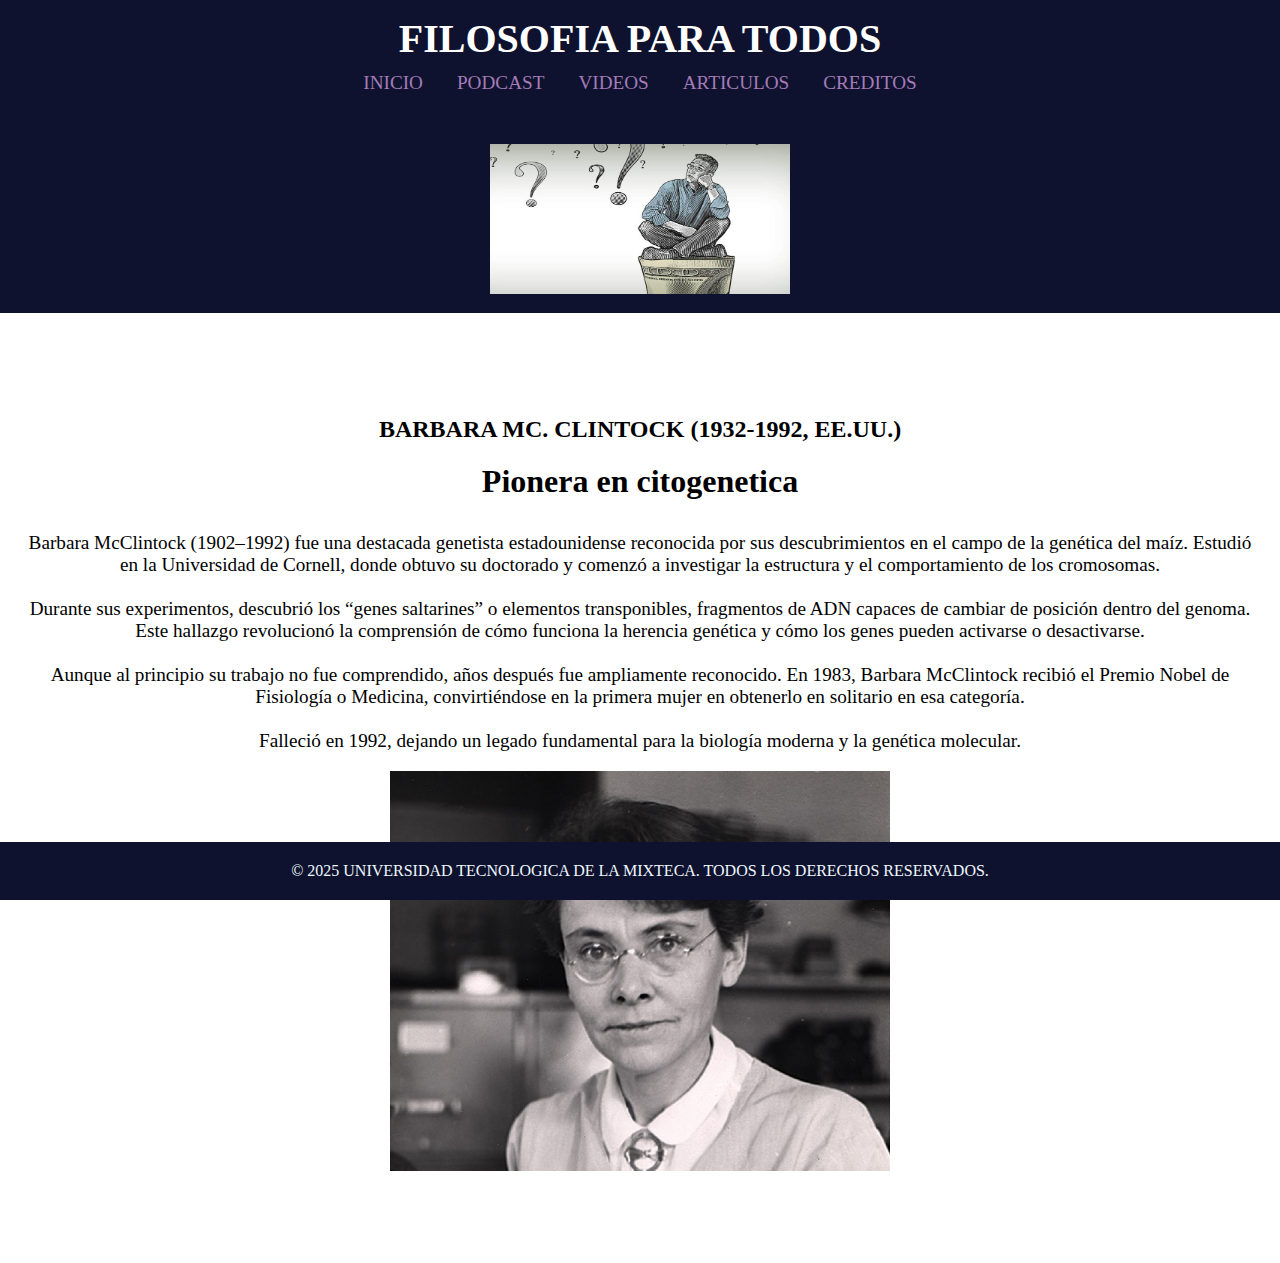
<file: INDEX.html>
<!DOCTYPE html>
<html>
<head>

<title>FILOSOFIA PARA TODOS</title>
<link rel="stylesheet" href="estilos.css">
</head>
<body>
<header>
<h1>FILOSOFIA PARA TODOS</h1>
<nav>
<ul>
    <li><a href="INDEX.html" title="Pagina principal">INICIO</a></li>
     <li><a href="PODCAST.html">PODCAST</a></li>
       <li><a href="VIDEOS.html">VIDEOS</a></li>
        <li><a href="ARTICULOS.html">ARTICULOS</a></li>
        <li><a href="CREDITOS.html">CREDITOS</a></li>
</ul>
</nav>
<p>
<br>
</p>
<img src="2.jpg" width="300" height="150" >

</header>
<main>
<p><br><br></p>
    <h2>BARBARA MC. CLINTOCK (1932-1992, EE.UU.)</h2>
    <h3>Pionera en citogenetica</h3>
<p>Barbara McClintock (1902–1992) fue una destacada genetista estadounidense reconocida por sus descubrimientos en el campo de la genética del maíz. Estudió en la Universidad de Cornell, donde obtuvo su doctorado y comenzó a investigar la estructura y el comportamiento de los cromosomas.
<br>
<br>
Durante sus experimentos, descubrió los “genes saltarines” o elementos transponibles, fragmentos de ADN capaces de cambiar de posición dentro del genoma. Este hallazgo revolucionó la comprensión de cómo funciona la herencia genética y cómo los genes pueden activarse o desactivarse.
<br>
<br>
Aunque al principio su trabajo no fue comprendido, años después fue ampliamente reconocido. En 1983, Barbara McClintock recibió el Premio Nobel de Fisiología o Medicina, convirtiéndose en la primera mujer en obtenerlo en solitario en esa categoría.
<br>
<br>
Falleció en 1992, dejando un legado fundamental para la biología moderna y la genética molecular.</p>
<img src="1.jpg" alt="BARBARA McClintock" width="500" height="400" >

</main>
<footer>
<p>© 2025 UNIVERSIDAD TECNOLOGICA DE LA MIXTECA. TODOS LOS DERECHOS RESERVADOS.</p>

</footer>
<p>
<br>
<br>
</p>
</body>
</html>
</file>
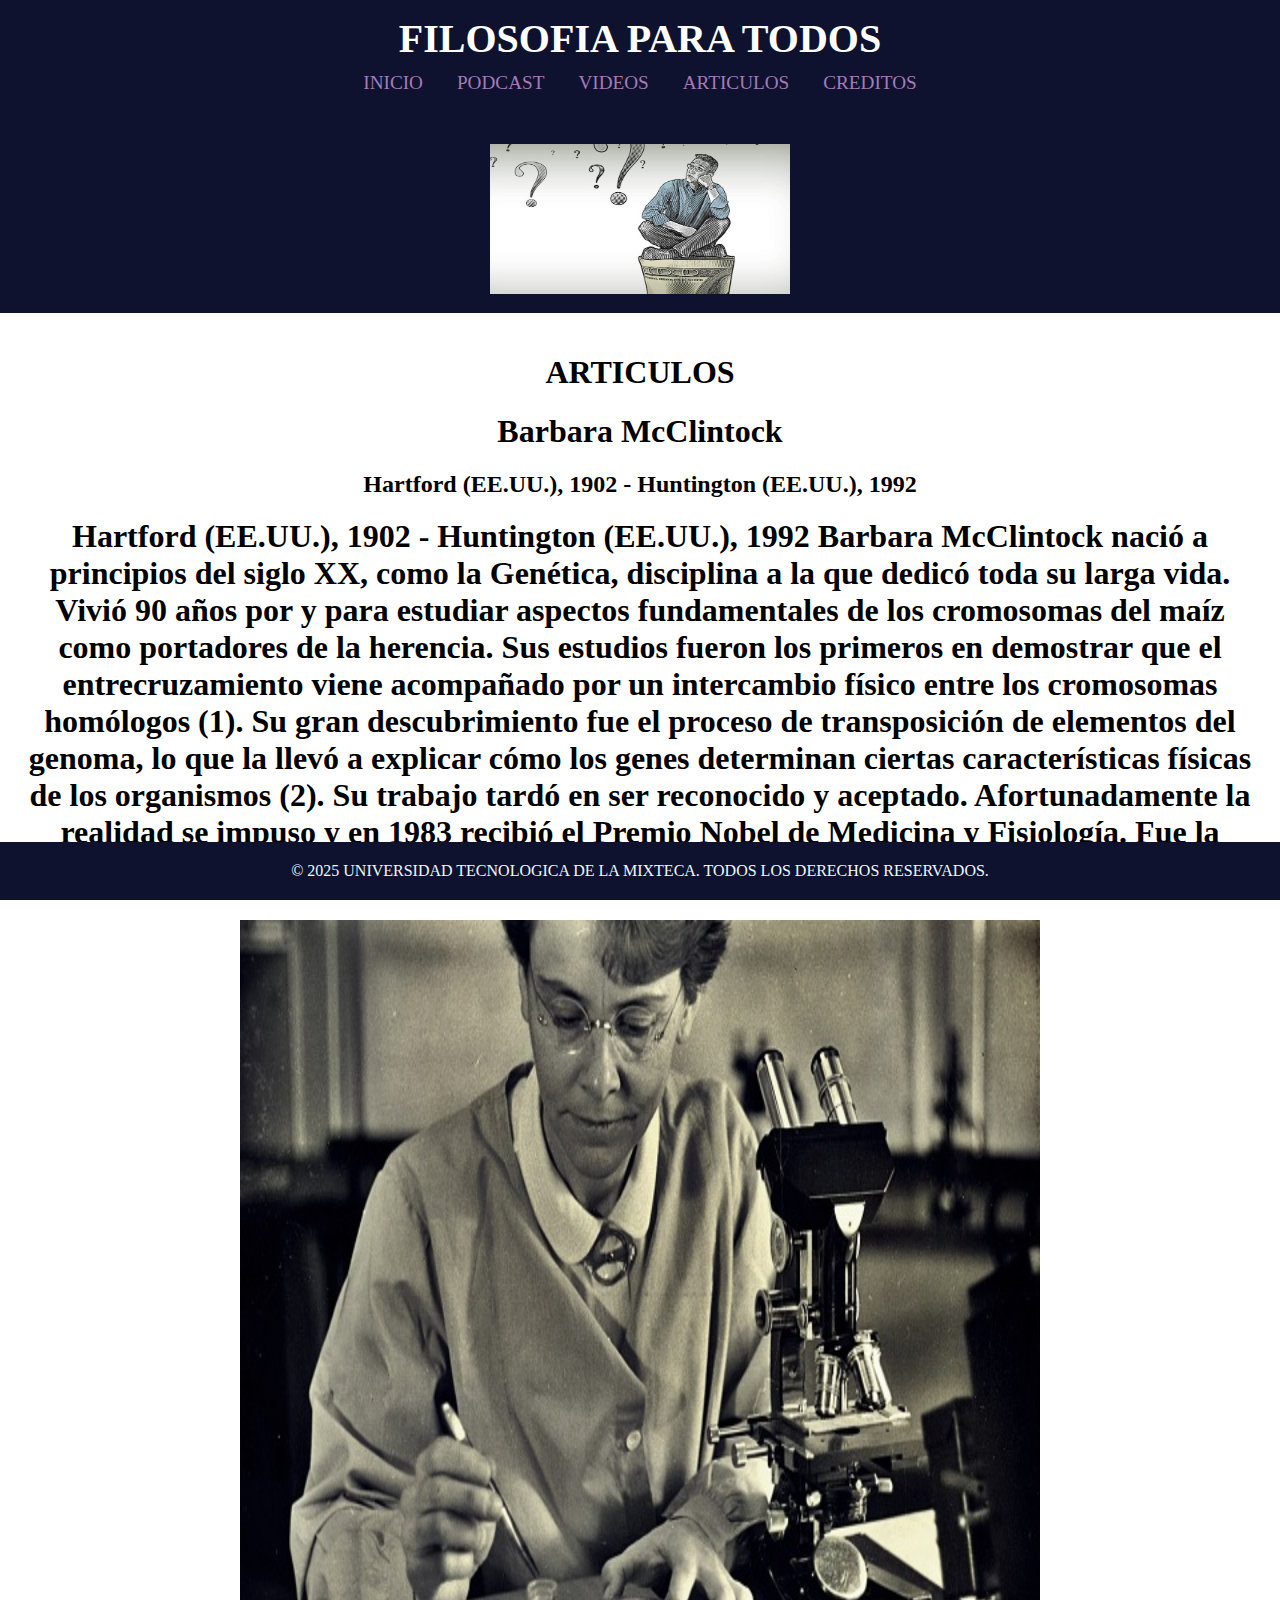
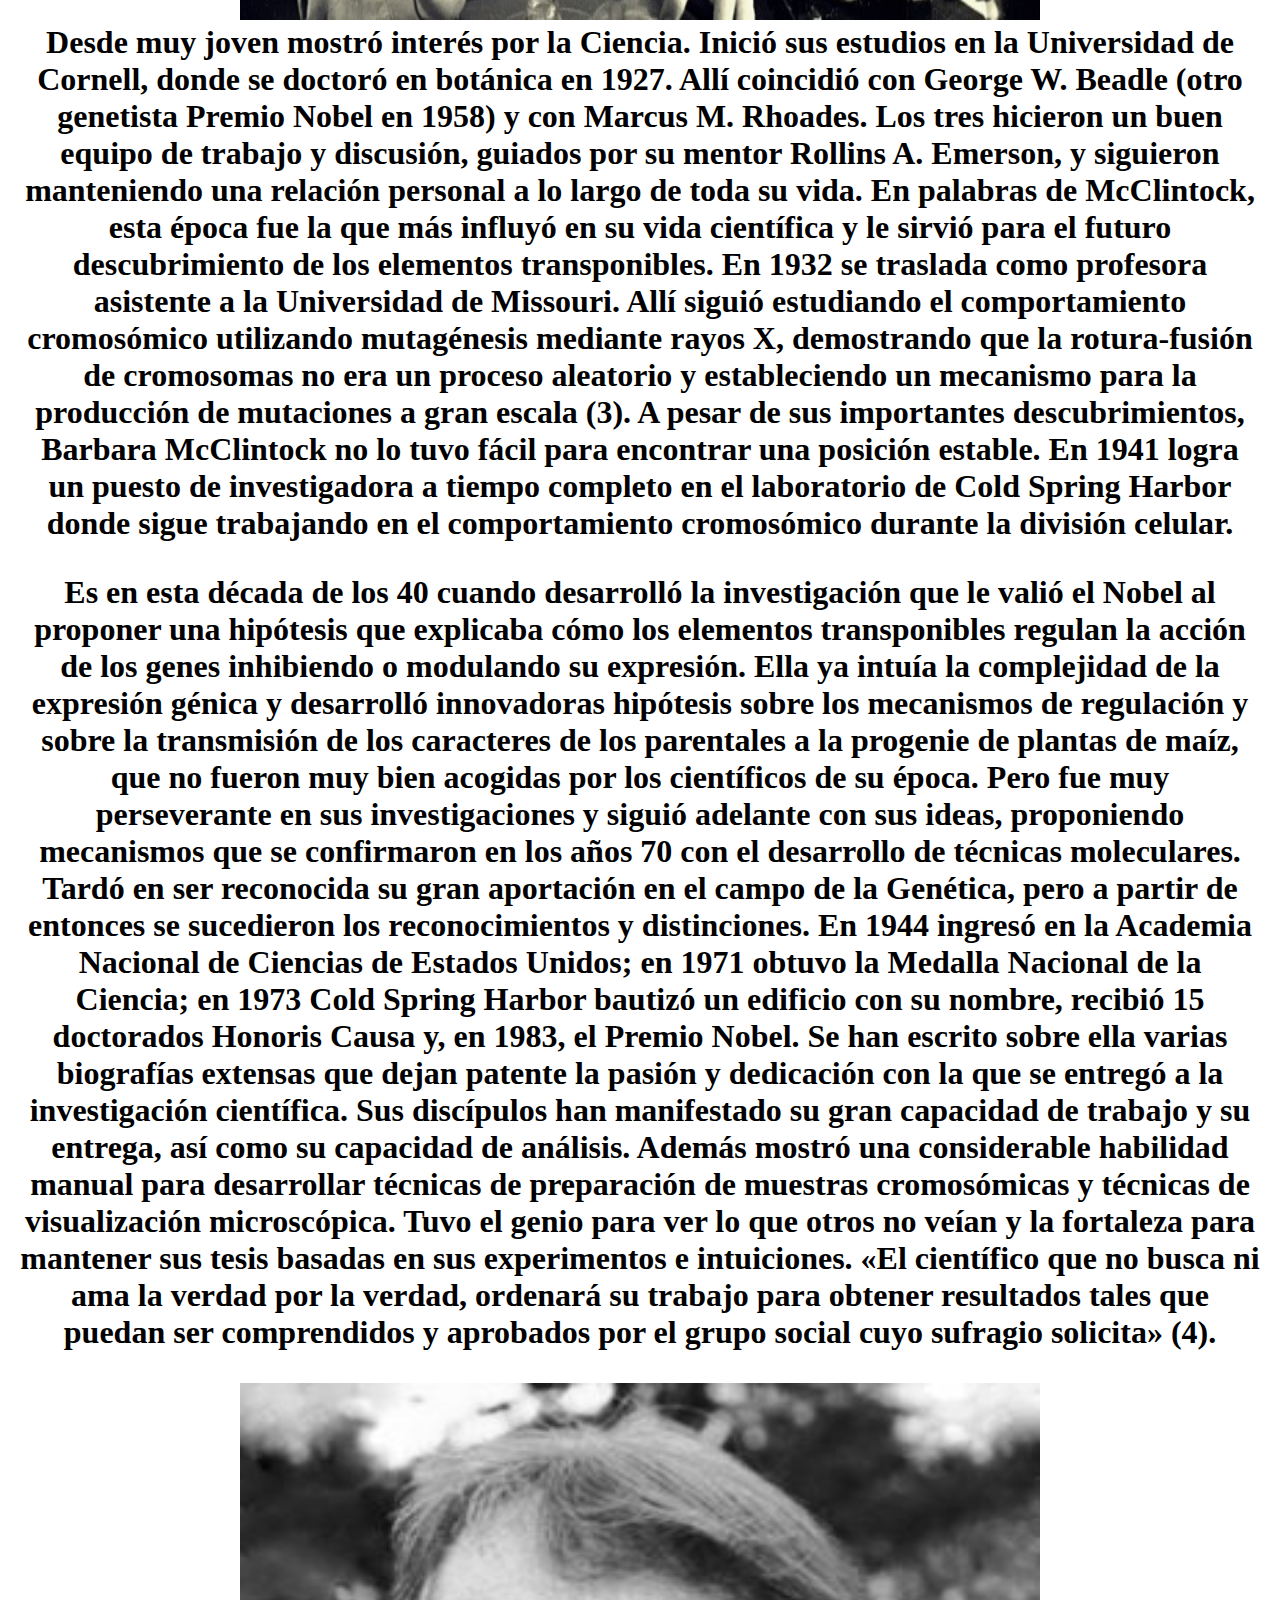
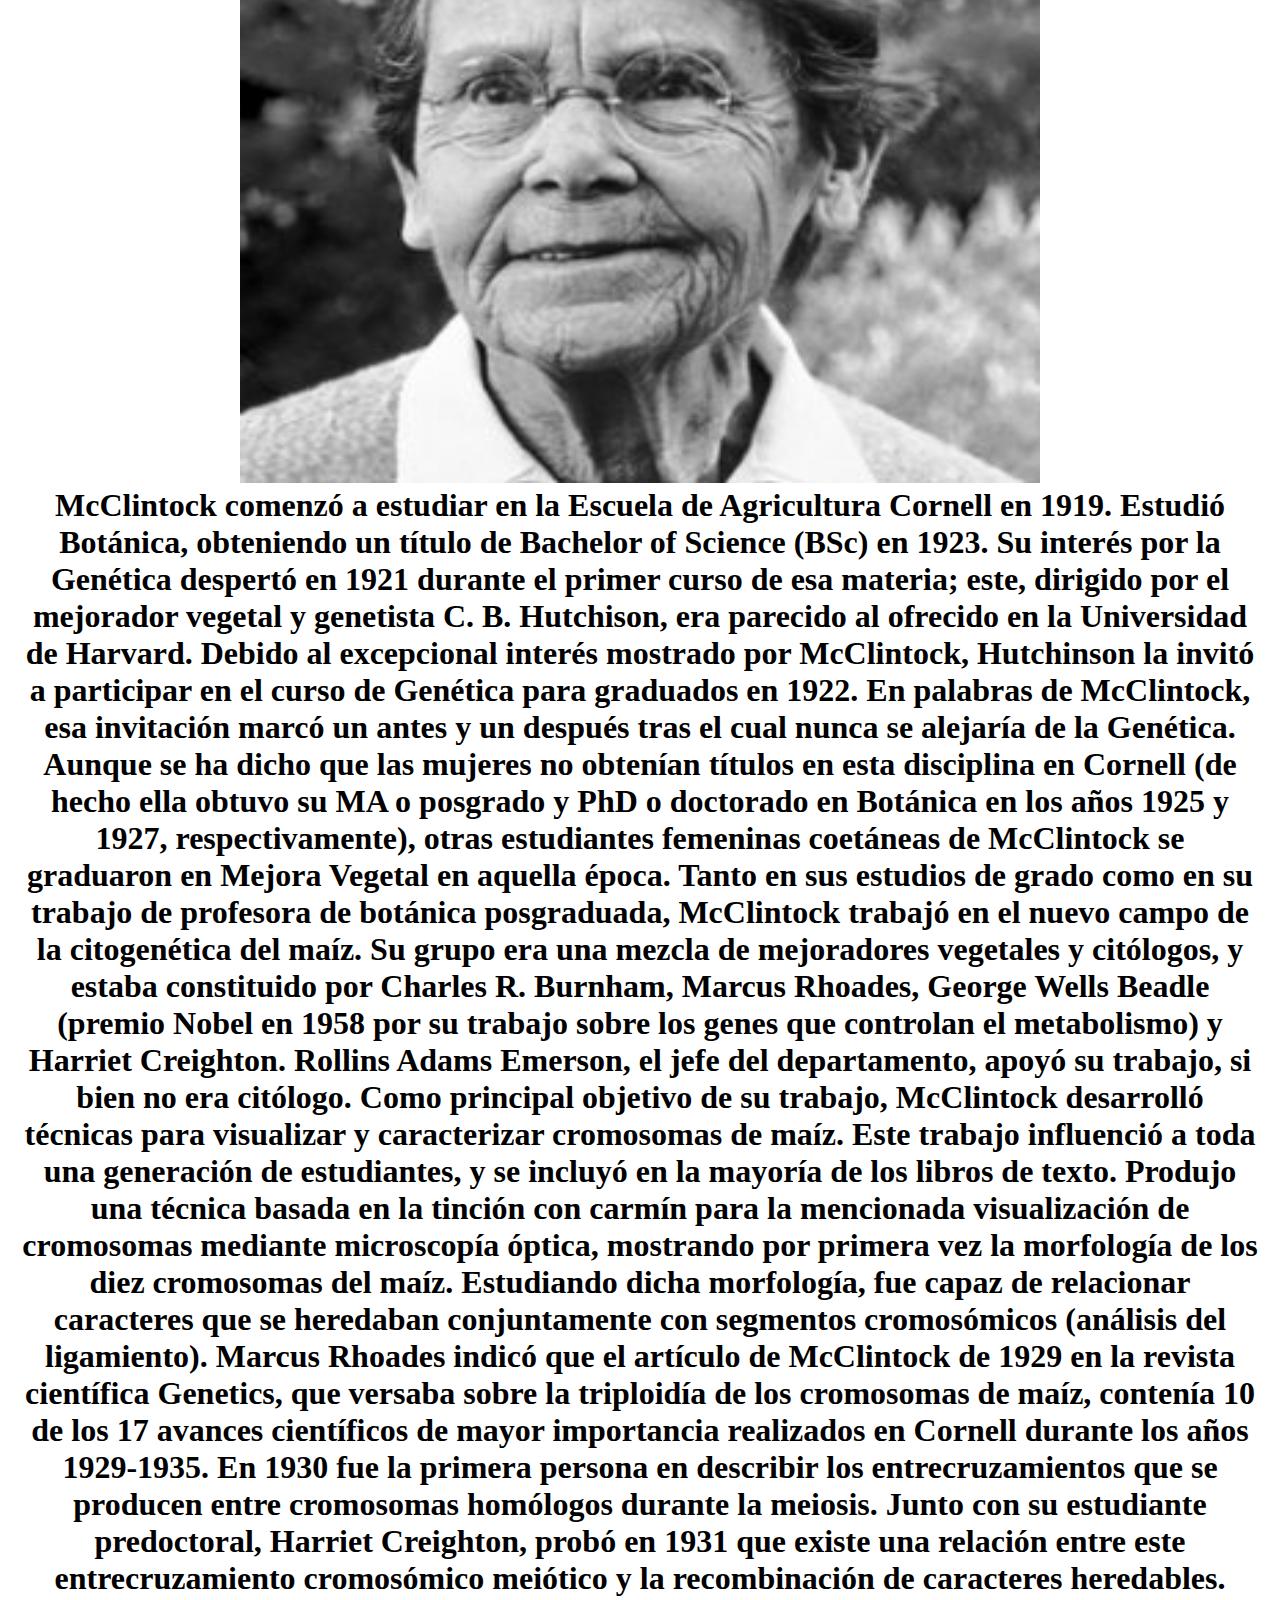
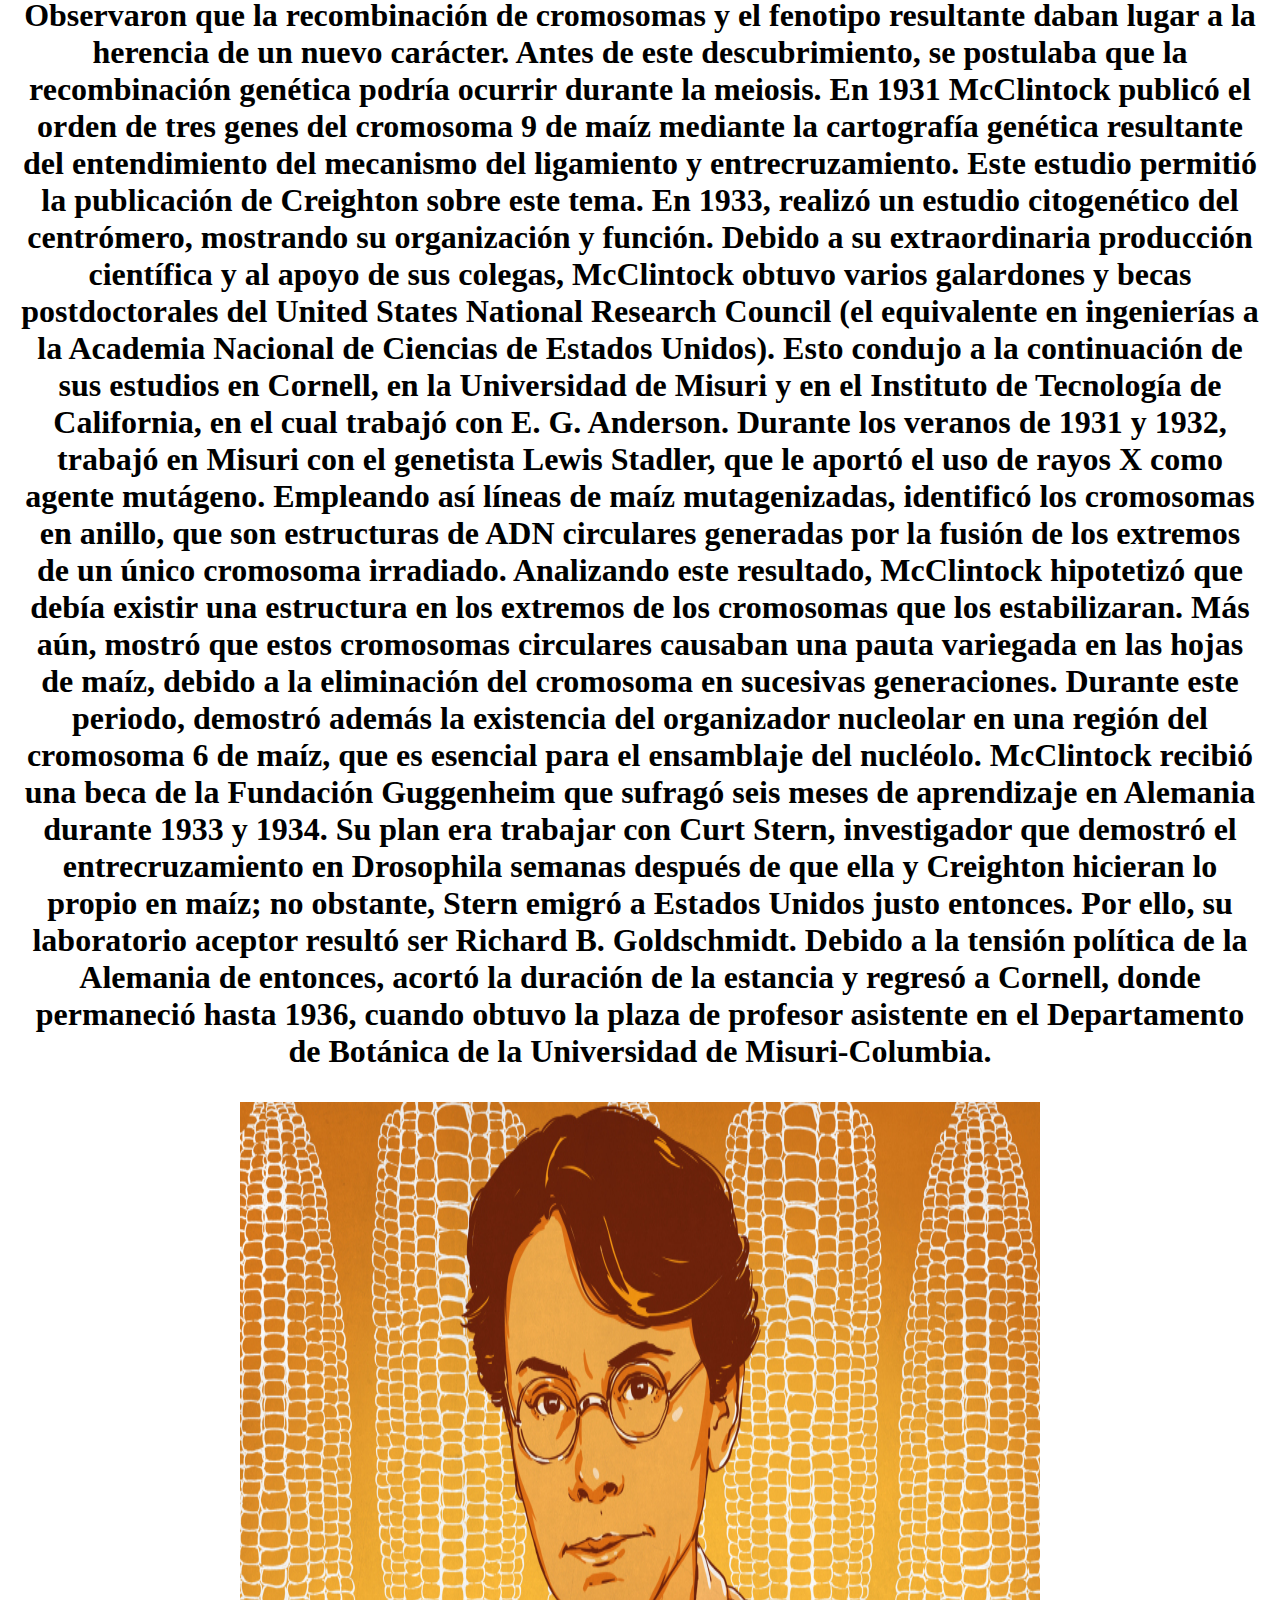
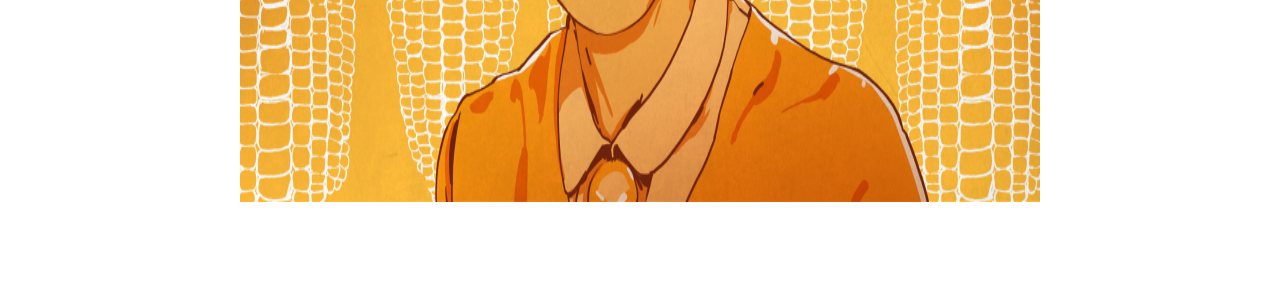
<file: ARTICULOS.html>
<!DOCTYPE html>
<html>
<head>

<title>FILOSOFIA PARA TODOS</title>
<link rel="stylesheet" href="css/estilos.css">
</head>
<body>
<header>
<h1>FILOSOFIA PARA TODOS</h1>
<nav>
<ul>
    <li><a href="INDEX.html" title="Pagina principal">INICIO</a></li>
     <li><a href="PODCAST.html">PODCAST</a></li>
  
       <li><a href="VIDEOS.html">VIDEOS</a></li>
        <li><a href="ARTICULOS.html">ARTICULOS</a></li>
            <li><a href="CREDITOS.html">CREDITOS</a></li>
</ul>
</nav>
<p>
<br>
</p>
<img src="2.jpg" width="300" height="150" >

</header>
<main>
<h1>ARTICULOS</h1>
<h1>
    Barbara McClintock
</h1>
<h2>
Hartford (EE.UU.), 1902 - Huntington (EE.UU.), 1992
</h2>
<h3>
Hartford (EE.UU.), 1902 - Huntington (EE.UU.), 1992
Barbara McClintock nació a principios del siglo XX, como la Genética, disciplina a la que dedicó toda su larga vida. Vivió 90 años por y para estudiar aspectos fundamentales de los cromosomas del maíz como portadores de la herencia. Sus estudios fueron los primeros en demostrar que el entrecruzamiento viene acompañado por un intercambio físico entre los cromosomas homólogos (1). Su gran descubrimiento fue el proceso de transposición de elementos del genoma, lo que la llevó a explicar cómo los genes determinan ciertas características físicas de los organismos (2). Su trabajo tardó en ser reconocido y aceptado. Afortunadamente la realidad se impuso y en 1983 recibió el Premio Nobel de Medicina y Fisiología. Fue la primera mujer que lo obtuvo en solitario. 
</h3>
<img src="3.jpg" width="800" height="700" >
<h3>
Desde muy joven mostró interés por la Ciencia. Inició sus estudios en la Universidad de Cornell, donde se doctoró en botánica en 1927. Allí coincidió con George W. Beadle (otro genetista Premio Nobel en 1958) y con Marcus M. Rhoades. Los tres hicieron un buen equipo de trabajo y discusión, guiados por su mentor Rollins A. Emerson, y siguieron manteniendo una relación personal a lo largo de toda su vida. En palabras de McClintock, esta época fue la que más influyó en su vida científica y le sirvió para el futuro descubrimiento de los elementos transponibles.

En 1932 se traslada como profesora asistente a la Universidad de Missouri. Allí siguió estudiando el comportamiento cromosómico utilizando mutagénesis mediante rayos X, demostrando que la rotura-fusión de cromosomas no era un proceso aleatorio y estableciendo un mecanismo para la producción de mutaciones a gran escala (3).

A pesar de sus importantes descubrimientos, Barbara McClintock no lo tuvo fácil para encontrar una posición estable. En 1941 logra un puesto de investigadora a tiempo completo en el laboratorio de Cold Spring Harbor donde sigue trabajando en el comportamiento cromosómico durante la división celular.
</h3>
<h3>
    Es en esta década de los 40 cuando desarrolló la investigación que le valió el Nobel al proponer una hipótesis que explicaba cómo los elementos transponibles regulan la acción de los genes inhibiendo o modulando su expresión. Ella ya intuía la complejidad de la expresión génica y desarrolló innovadoras hipótesis sobre los mecanismos de regulación y sobre la transmisión de los caracteres de los parentales a la progenie de plantas de maíz, que no fueron muy bien acogidas por los científicos de su época. Pero fue muy perseverante en sus investigaciones y siguió adelante con sus ideas, proponiendo mecanismos que se confirmaron en los años 70 con el desarrollo de técnicas moleculares. Tardó en ser reconocida su gran aportación en el campo de la Genética, pero a partir de entonces se sucedieron los reconocimientos y distinciones. En 1944 ingresó en la Academia Nacional de Ciencias de Estados Unidos; en 1971 obtuvo la Medalla Nacional de la Ciencia; en 1973 Cold Spring Harbor bautizó un edificio con su nombre, recibió 15 doctorados Honoris Causa y, en 1983, el Premio Nobel.

Se han escrito sobre ella varias biografías extensas que dejan patente la pasión y dedicación con la que se entregó a la investigación científica. Sus discípulos han manifestado su gran capacidad de trabajo y su entrega, así como su capacidad de análisis. Además mostró una considerable habilidad manual para desarrollar técnicas de preparación de muestras cromosómicas y técnicas de visualización microscópica.

Tuvo el genio para ver lo que otros no veían y la fortaleza para mantener sus tesis basadas en sus experimentos e intuiciones. «El científico que no busca ni ama la verdad por la verdad, ordenará su trabajo para obtener resultados tales que puedan ser comprendidos y aprobados por el grupo social cuyo sufragio solicita» (4).
</h3>
<img src="4.jpg" width="800" height="700" >
<h3>
    McClintock comenzó a estudiar en la Escuela de Agricultura Cornell en 1919. Estudió Botánica, obteniendo un título de Bachelor of Science (BSc) en 1923. Su interés por la Genética despertó en 1921 durante el primer curso de esa materia; este, dirigido por el mejorador vegetal y genetista C. B. Hutchison, era parecido al ofrecido en la Universidad de Harvard. Debido al excepcional interés mostrado por McClintock, Hutchinson la invitó a participar en el curso de Genética para graduados en 1922. En palabras de McClintock, esa invitación marcó un antes y un después tras el cual nunca se alejaría de la Genética.  Aunque se ha dicho que las mujeres no obtenían títulos en esta disciplina en Cornell (de hecho ella obtuvo su MA o posgrado y PhD o doctorado en Botánica en los años 1925 y 1927, respectivamente), otras estudiantes femeninas coetáneas de McClintock se graduaron en Mejora Vegetal en aquella época.
Tanto en sus estudios de grado como en su trabajo de profesora de botánica posgraduada, McClintock trabajó en el nuevo campo de la citogenética del maíz. Su grupo era una mezcla de mejoradores vegetales y citólogos, y estaba constituido por Charles R. Burnham, Marcus Rhoades, George Wells Beadle (premio Nobel en 1958 por su trabajo sobre los genes que controlan el metabolismo) y Harriet Creighton.  Rollins Adams Emerson, el jefe del departamento, apoyó su trabajo, si bien no era citólogo.
Como principal objetivo de su trabajo, McClintock desarrolló técnicas para visualizar y caracterizar cromosomas de maíz. Este trabajo influenció a toda una generación de estudiantes, y se incluyó en la mayoría de los libros de texto. Produjo una técnica basada en la tinción con carmín para la mencionada visualización de cromosomas mediante microscopía óptica, mostrando por primera vez la morfología de los diez cromosomas del maíz.  Estudiando dicha morfología, fue capaz de relacionar caracteres que se heredaban conjuntamente con segmentos cromosómicos (análisis del ligamiento). Marcus Rhoades indicó que el artículo de McClintock de 1929 en la revista científica Genetics, que versaba sobre la triploidía de los cromosomas de maíz, contenía 10 de los 17 avances científicos de mayor importancia realizados en Cornell durante los años 1929-1935.
En 1930 fue la primera persona en describir los entrecruzamientos que se producen entre cromosomas homólogos durante la meiosis. Junto con su estudiante predoctoral, Harriet Creighton, probó en 1931 que existe una relación entre este entrecruzamiento cromosómico meiótico y la recombinación de caracteres heredables. Observaron que la recombinación de cromosomas y el fenotipo resultante daban lugar a la herencia de un nuevo carácter.  Antes de este descubrimiento, se postulaba que la recombinación genética podría ocurrir durante la meiosis. En 1931 McClintock publicó el orden de tres genes del cromosoma 9 de maíz mediante la cartografía genética resultante del entendimiento del mecanismo del ligamiento y entrecruzamiento. Este estudio permitió la publicación de Creighton sobre este tema. En 1933, realizó un estudio citogenético del centrómero, mostrando su organización y función. 
Debido a su extraordinaria producción científica y al apoyo de sus colegas, McClintock obtuvo varios galardones y becas postdoctorales del United States National Research Council (el equivalente en ingenierías a la Academia Nacional de Ciencias de Estados Unidos). Esto condujo a la continuación de sus estudios en Cornell, en la Universidad de Misuri y en el Instituto de Tecnología de California, en el cual trabajó con E. G. Anderson. Durante los veranos de 1931 y 1932, trabajó en Misuri con el genetista Lewis Stadler, que le aportó el uso de rayos X como agente mutágeno. Empleando así líneas de maíz mutagenizadas, identificó los cromosomas en anillo, que son estructuras de ADN circulares generadas por la fusión de los extremos de un único cromosoma irradiado.  Analizando este resultado, McClintock hipotetizó que debía existir una estructura en los extremos de los cromosomas que los estabilizaran. Más aún, mostró que estos cromosomas circulares causaban una pauta variegada en las hojas de maíz, debido a la eliminación del cromosoma en sucesivas generaciones. Durante este periodo, demostró además la existencia del organizador nucleolar en una región del cromosoma 6 de maíz, que es esencial para el ensamblaje del nucléolo.
McClintock recibió una beca de la Fundación Guggenheim que sufragó seis meses de aprendizaje en Alemania durante 1933 y 1934. Su plan era trabajar con Curt Stern, investigador que demostró el entrecruzamiento en Drosophila semanas después de que ella y Creighton hicieran lo propio en maíz; no obstante, Stern emigró a Estados Unidos justo entonces. Por ello, su laboratorio aceptor resultó ser Richard B. Goldschmidt. Debido a la tensión política de la Alemania de entonces, acortó la duración de la estancia y regresó a Cornell, donde permaneció hasta 1936, cuando obtuvo la plaza de profesor asistente en el Departamento de Botánica de la Universidad de Misuri-Columbia.
</h3>
<img src="5.jpg" width="800" height="700">
</main>
<footer>
<p>© 2025 UNIVERSIDAD TECNOLOGICA DE LA MIXTECA. TODOS LOS DERECHOS RESERVADOS.</p>

</footer>
<p>
<br>
<br>
</p>
</body>
</html>
</file>
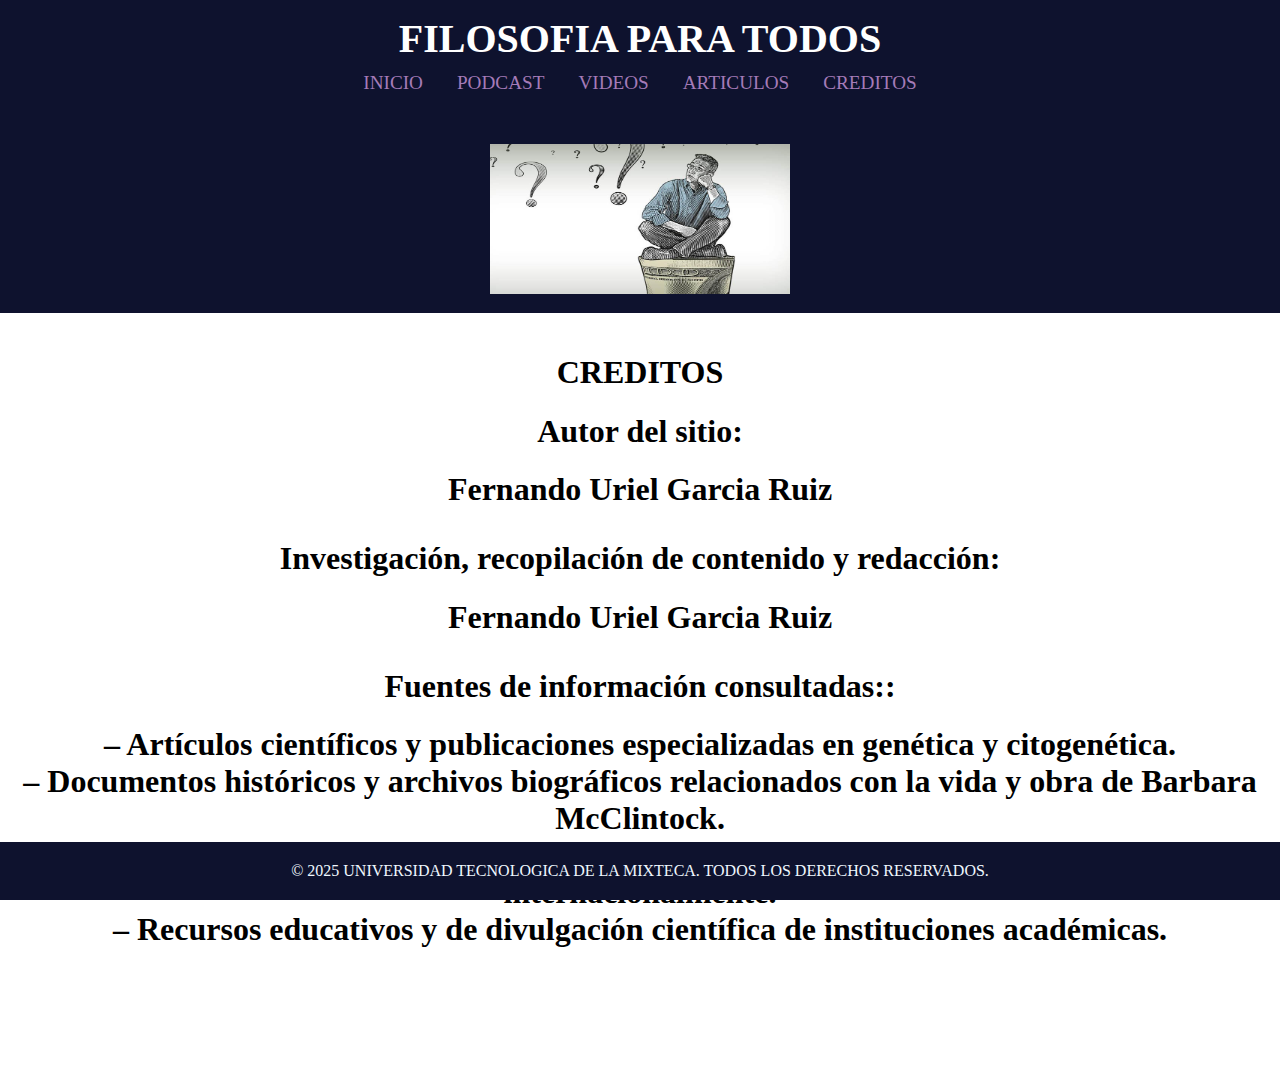
<file: CREDITOS.html>
<!DOCTYPE html>
<html>
<head>

<title>FILOSOFIA PARA TODOS</title>
<link rel="stylesheet" href="css/estilos.css">
</head>
<body>
<header>
<h1>FILOSOFIA PARA TODOS</h1>
<nav>
<ul>
    <li><a href="INDEX.html" title="Pagina principal">INICIO</a></li>
     <li><a href="PODCAST.html">PODCAST</a></li>
       <li><a href="VIDEOS.html">VIDEOS</a></li>
        <li><a href="ARTICULOS.html">ARTICULOS</a></li>
          <li><a href="CREDITOS.html">CREDITOS</a></li>
</ul>
</nav>
<p>
<br>
</p>
<img src="2.jpg" width="300" height="150" >

</header>
<main>
<h1>CREDITOS</h1>
<h1>Autor del sitio:</h1>
<h3> Fernando Uriel Garcia Ruiz</h3>
<h1>Investigación, recopilación de contenido y redacción:</h1>
<h3> Fernando Uriel Garcia Ruiz</h3>
<h1>Fuentes de información consultadas::</h1>
<h3>– Artículos científicos y publicaciones especializadas en genética y citogenética.<br>
– Documentos históricos y archivos biográficos relacionados con la vida y obra de Barbara McClintock.<br>
– Bibliografía académica autorizada y material de investigación reconocido internacionalmente.<br>
– Recursos educativos y de divulgación científica de instituciones académicas.<br> </h3>
<h1></h1>
<h3></h3>
</main>
<footer>
<p>© 2025 UNIVERSIDAD TECNOLOGICA DE LA MIXTECA. TODOS LOS DERECHOS RESERVADOS.</p>

</footer>
<p>
<br>
<br>
</p>
</body>
</html>
</file>
<file: estilos.css>
body{
    font-family: ;
    background-color: rgb(255, 255, 255);
    color: black;
    margin: 0;

}
header{
    background-color: rgb(14, 18, 46);
    color: rgb(255, 255, 255);
    padding: 15px;
    text-align: center;
}
header h1{
    margin: 0;
    font-size: 2.5em;
}
nav ul{
    list-style: none;
    padding: 0%;
    margin: 10px 0 0;
}
nav ul li {
    display: inline-block;
    margin: 0 15px;
}
nav ul li a {
    color: rgb(165, 123, 184);
    text-decoration: none;
    font-size: 1.2em;
}
nav ul li a:hover {
    color: rgb(174, 0, 255);
}
main{
    padding: 20px;
    text-align: center;

}

main h3 {
    color: black;
    font-size: 2em;
    margin-top: 0%;
}

main p{
    font-size: 1.2em;
}

footer {
    background-color: rgb(14, 18, 46);
    color: aliceblue;
    text-align: center;
    padding: 4px 0;
    position: fixed;
    width: 100%;
    bottom: 0;
}

main h1 h2 h3{
     font-family: ;
    background-color: rgb(255, 255, 255);
    color: black;
    margin: 0;
}
</file>
<file: css/estilos.css>
body{
    font-family: ;
    background-color: rgb(255, 255, 255);
    color: black;
    margin: 0;

}
header{
    background-color: rgb(14, 18, 46);
    color: rgb(255, 255, 255);
    padding: 15px;
    text-align: center;
}
header h1{
    margin: 0;
    font-size: 2.5em;
}
nav ul{
    list-style: none;
    padding: 0%;
    margin: 10px 0 0;
}
nav ul li {
    display: inline-block;
    margin: 0 15px;
}
nav ul li a {
    color: rgb(165, 123, 184);
    text-decoration: none;
    font-size: 1.2em;
}
nav ul li a:hover {
    color: rgb(174, 0, 255);
}
main{
    padding: 20px;
    text-align: center;

}

main h3 {
    color: black;
    font-size: 2em;
    margin-top: 0%;
}

main p{
    font-size: 1.2em;
}

footer {
    background-color: rgb(14, 18, 46);
    color: aliceblue;
    text-align: center;
    padding: 4px 0;
    position: fixed;
    width: 100%;
    bottom: 0;
}

main h1 h2 h3{
     font-family: ;
    background-color: rgb(255, 255, 255);
    color: black;
    margin: 0;
}
</file>
